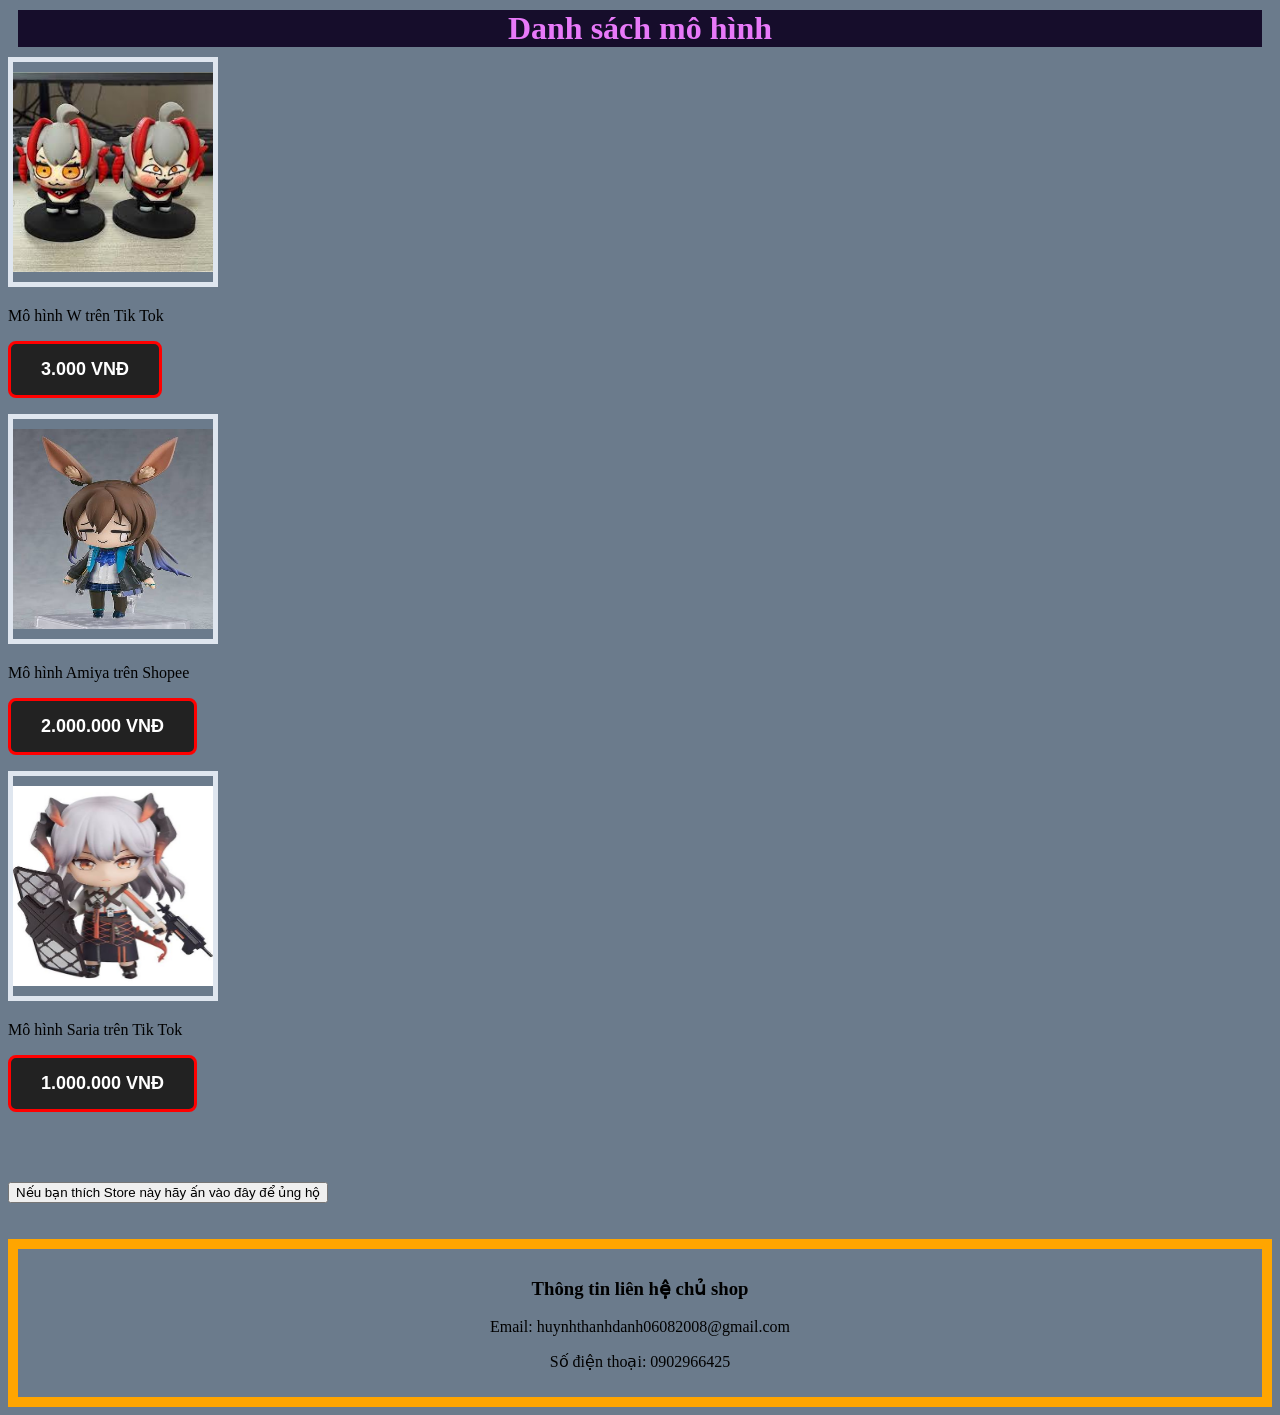
<file: index.html>
<!DOCTYPE html>
<html>
<head>
	<link rel="stylesheet" type="text/css" href="cssstore.css">
	<title>Thanh Danh's Store</title>
</head>
<body>
	<h1>Danh sách mô hình</h1>
	<!-- Wis -->
	<img src="Picture_Models/wis.png" height="200px" width="200px">
	<p id="modelinfor">Mô hình W trên Tik Tok</p>
	<p><button onclick="Muahang(this)" class="buybutton">3.000 VNĐ</button></p>
	<!-- Amiya -->
	<img src="Picture_Models/amiya.png" height="200px" width="200px">
	<p id="modelinfor">Mô hình Amiya trên Shopee</p>
	<p><button onclick="Muahang(this)" class="buybutton">2.000.000 VNĐ</button></p>
	<!-- Saria -->
	<img src="Picture_Models/saria.png" height="200px" width="200px">
	<p id="modelinfor">Mô hình Saria trên Tik Tok</p>
	<p><button onclick="Muahang(this)" class="buybutton">1.000.000 VNĐ</button></p>

	<br><br><br>
		<button onclick="UnghoStore()" id="Nutungho">Nếu bạn thích Store này hãy ấn vào đây để ủng hộ</button>
	<br><br><br>

	<div id="boxlh">
		<h3 style="text-align: center;">Thông tin liên hệ chủ shop</h3>
		<p id="email">Email: huynhthanhdanh06082008@gmail.com</p>
		<p id="sdt">Số điện thoại: 0902966425</p>
	</div>



	<script src="scriptstrore.js"></script>
</body>
</html>
</file>
<file: cssstore.css>
body{
  background-color: #6B7B8C;
}
h1{
  color: #E879F9;
	text-align: center;
	margin: 10px;
	background-color: #160D2B;
}
img{
	border-width: 5px;
	border-style: solid;
	border-color: #DFE6EF;
	padding-block: 10px;
}
div{
	border-width: 10px;
	border-style: solid;
	border-color: orange;
	padding-block: 10px;
}
#email{
	text-align: center;
}
#sdt{
	text-align: center;
}



.buybutton{
	padding: 15px 30px;
    font-size: 18px;
    font-weight: bold;
    color: white;
    background-color: #222;
    border: 3px solid #ff0000;
    border-radius: 8px;
    cursor: pointer;
    text-transform: uppercase;
    animation: ledGlow 4s linear infinite;
}
 @keyframes ledGlow {
    0% {
      border-color: #ff0000;
      box-shadow: 0 0 12px #ff0000;
    }
    25% {
      border-color: #00ff00;
      box-shadow: 0 0 12px #00ff00;
    }
    50% {
      border-color: #00ffff;
      box-shadow: 0 0 12px #00ffff;
    }
    75% {
      border-color: #ffff00;
      box-shadow: 0 0 12px #ffff00;
    }
    100% {
      border-color: #ff0000;
      box-shadow: 0 0 12px #ff0000;
    }
  }
</file>
